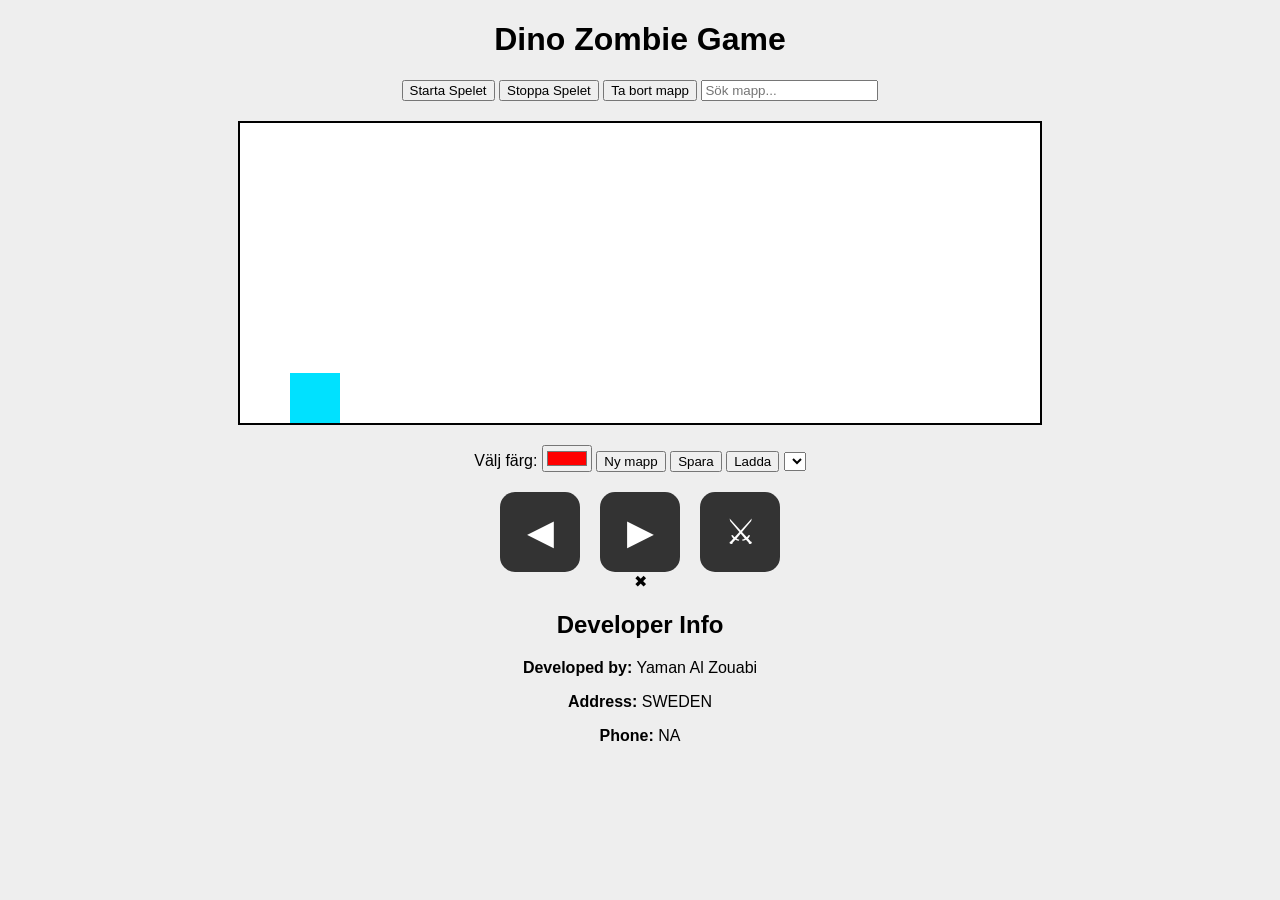
<file: index.html>
<!DOCTYPE html>
<html lang="sv">
<head>
    <meta charset="UTF-8">
    <title>Dino Zombie Game</title>
    <link rel="stylesheet" href="style.css">
</head>
<body>

    <h1>Dino Zombie Game</h1>

    <button id="startBtn">Starta Spelet</button>
    <button id="stopBtn">Stoppa Spelet</button>
    <button id="deleteWorldBtn">Ta bort mapp</button>

    <input id="searchWorld" placeholder="Sök mapp...">
    <div id="worldList"></div>

    <div id="game">
        <div id="dino"></div>
        <div id="zombie"></div>
    </div>

    <label>Välj färg:</label>
    <input type="color" id="colorPicker" value="#ff0000">

    <button id="newWorldBtn">Ny mapp</button>
    <button id="saveWorldBtn">Spara</button>
    <button id="loadWorldBtn">Ladda</button>

    <select id="worldSelect"></select>

    <audio id="xc" src="minecraft-theme.mp3" loop style="display:none"></audio>

    <div id="mobileControls">
        <button id="leftBtn">◀</button>
        <button id="rightBtn">▶</button>
        <button id="attackBtn">⚔</button>
    </div>
    <div class="dev-content">
        <span class="close-dev" onclick="toggleDevInfo()">✖</span>

        <h2>Developer Info</h2>

        <p><strong>Developed by:</strong> Yaman Al Zouabi</p>
        <p><strong>Address:</strong> SWEDEN</p>
        <p><strong>Phone:</strong> NA </p>
    </div>
    <script src="game.js"></script>
</body>
</html>
</file>
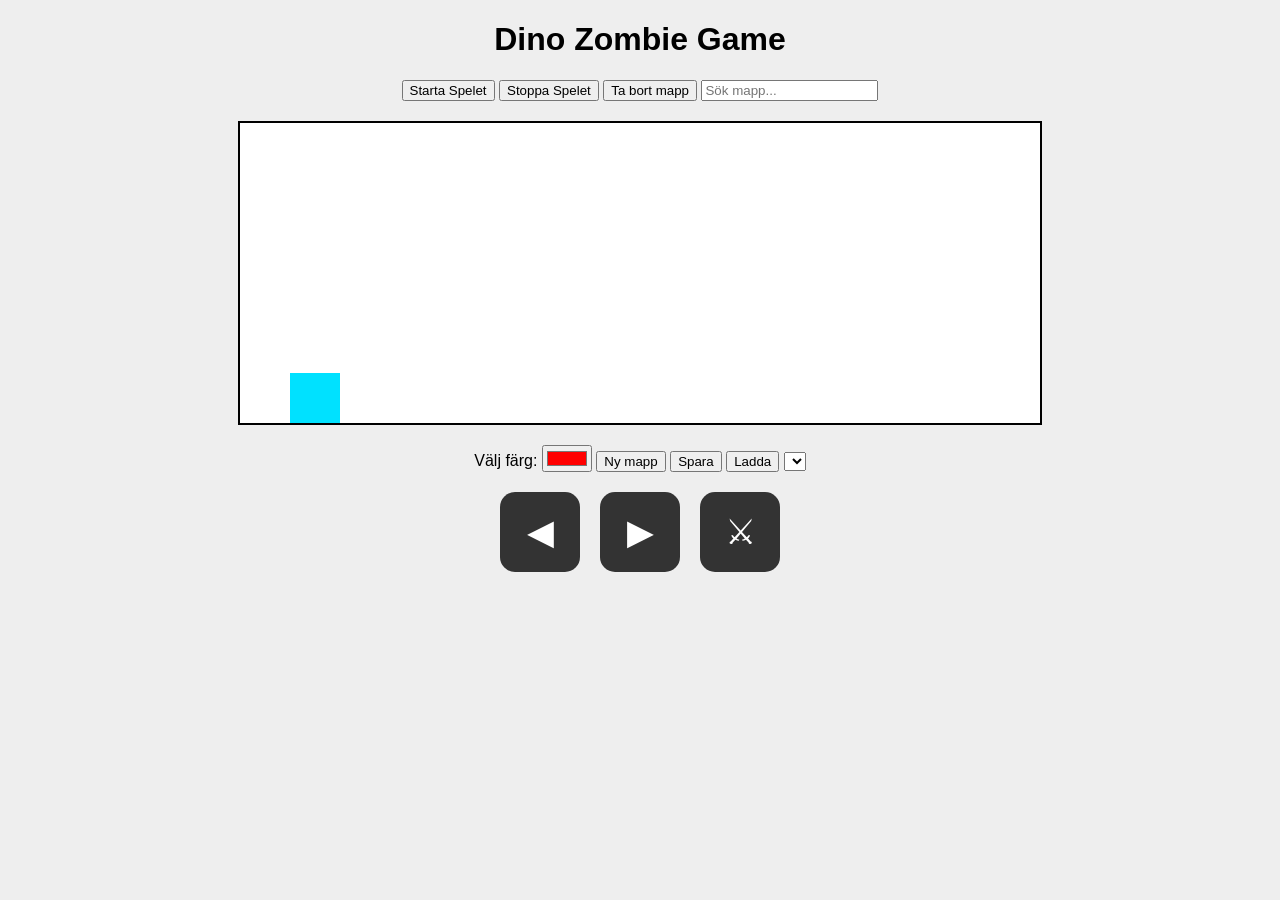
<file: GAME FUNTRUX/index.html>
<!DOCTYPE html>
<html lang="sv">
<head>
    <meta charset="UTF-8">
    <title>Dino Zombie Game</title>
    <link rel="stylesheet" href="style.css">
</head>
<body>

    <h1>Dino Zombie Game</h1>

    <button id="startBtn">Starta Spelet</button>
    <button id="stopBtn">Stoppa Spelet</button>
    <button id="deleteWorldBtn">Ta bort mapp</button>

    <input id="searchWorld" placeholder="Sök mapp...">
    <div id="worldList"></div>

    <div id="game">
        <div id="dino"></div>
        <div id="zombie"></div>
    </div>

    <label>Välj färg:</label>
    <input type="color" id="colorPicker" value="#ff0000">

    <button id="newWorldBtn">Ny mapp</button>
    <button id="saveWorldBtn">Spara</button>
    <button id="loadWorldBtn">Ladda</button>

    <select id="worldSelect"></select>

    <audio id="xc" src="minecraft-theme.mp3" loop style="display:none"></audio>

    <div id="mobileControls">
        <button id="leftBtn">◀</button>
        <button id="rightBtn">▶</button>
        <button id="attackBtn">⚔</button>
    </div>

    <script src="game.js"></script>
</body>
</html>
</file>
<file: style.css>
body {
    text-align: center;
    background: #eee;
    font-family: Arial;
}

#game {
    width: 800px;
    height: 300px;
    background: white;
    border: 2px solid black;
    margin: 20px auto;
    position: relative;
    overflow: hidden;

}

#dino { width: 50px; height: 50px; background: rgba(0, 225, 255, 1); position: absolute; bottom: 0; left: 50px; }


#zombie {
    width: 50px;
    height: 70px;
    background: purple;
    position: absolute;
    bottom: 0;
    right: -60px;
}
#zombie {
    width: 50px;
    height: 80px;
    background: #9933ff;
    border: 3px solid #6600cc;
    position: absolute;
    bottom: 0;
    left: 900px; /* Startar utanför till höger */
    border-radius: 5px;
}


.block {
    width: 40px;
    height: 40px;
    position: absolute;
    border: 2px solid black;
    border-radius: 4px;
}

#mobileControls {
    margin-top: 20px;
    display: flex;
    justify-content: center;
    gap: 20px;
}

#mobileControls button {
    width: 80px;
    height: 80px;
    font-size: 35px;
    border-radius: 15px;
    border: none;
    background: #333;
    color: white;
    touch-action: manipulation; /* SUPER VIKTIGT */
}
</file>
<file: GAME FUNTRUX/style.css>
body {
    text-align: center;
    background: #eee;
    font-family: Arial;
}

#game {
    width: 800px;
    height: 300px;
    background: white;
    border: 2px solid black;
    margin: 20px auto;
    position: relative;
    overflow: hidden;

}

#dino { width: 50px; height: 50px; background: rgba(0, 225, 255, 1); position: absolute; bottom: 0; left: 50px; }


#zombie {
    width: 50px;
    height: 70px;
    background: purple;
    position: absolute;
    bottom: 0;
    right: -60px;
}
#zombie {
    width: 50px;
    height: 80px;
    background: #9933ff;
    border: 3px solid #6600cc;
    position: absolute;
    bottom: 0;
    left: 900px; /* Startar utanför till höger */
    border-radius: 5px;
}


.block {
    width: 40px;
    height: 40px;
    position: absolute;
    border: 2px solid black;
    border-radius: 4px;
}

#mobileControls {
    margin-top: 20px;
    display: flex;
    justify-content: center;
    gap: 20px;
}

#mobileControls button {
    width: 80px;
    height: 80px;
    font-size: 35px;
    border-radius: 15px;
    border: none;
    background: #333;
    color: white;
    touch-action: manipulation; /* SUPER VIKTIGT */
}
</file>
